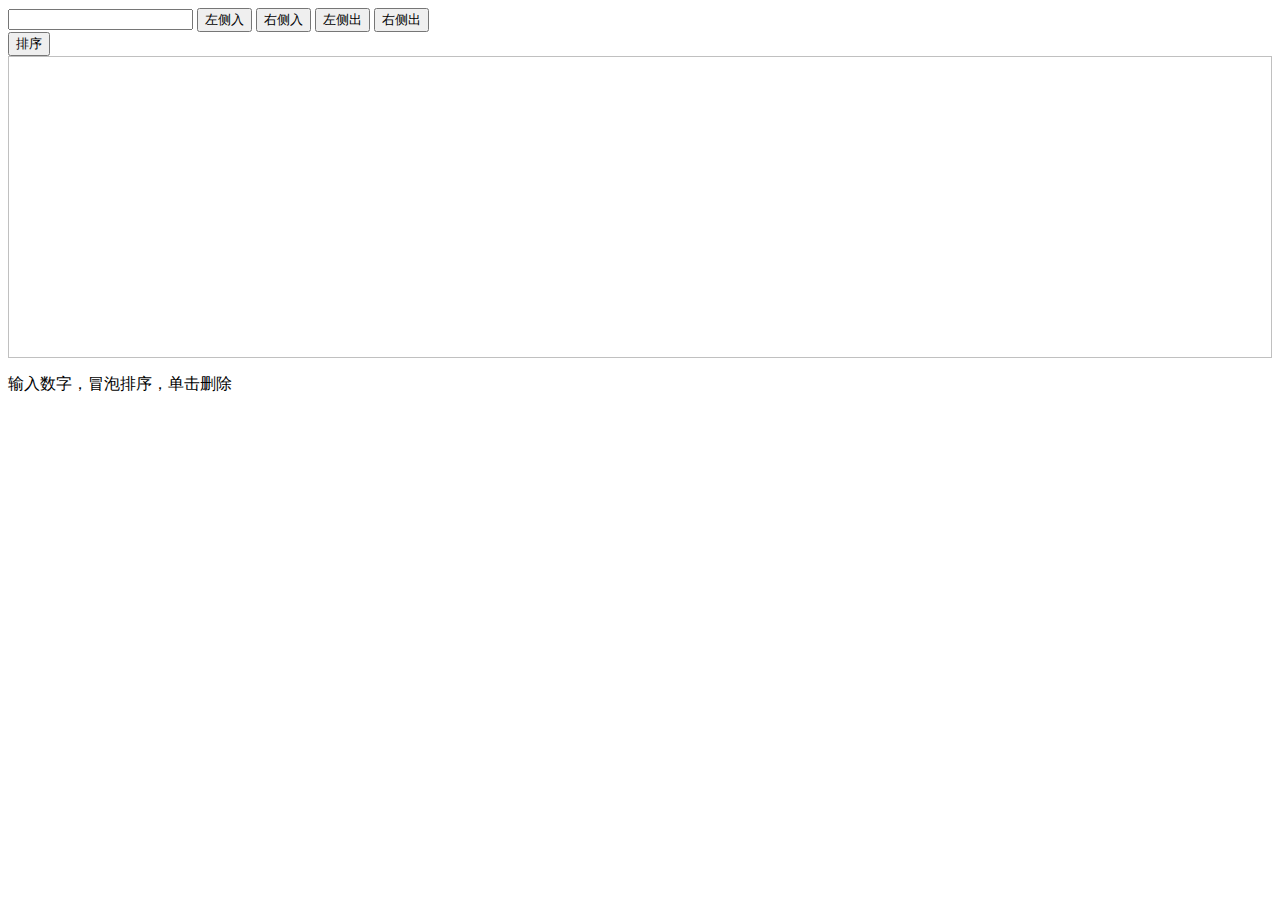
<file: index.html>
<!DOCTYPE html>
<html>
<head>
	<meta charset="utf-8">
	<title></title>
	<link rel="stylesheet" type="text/css" href="task4.css">
	<style type="text/css">
		body{
				/*background-color: rgba(190,134,165,.4);*/
			}
			#queue{
				display: flex;
				align-items: flex-end;
				min-height: 300px;
				border: solid 1px silver;
			}
			#queue div{
				color: white;
				font-size: 40px;
				line-height: 100px;
				text-align: center;
				background-color: #a33;
				width: 100px;
				height: 100px;
				margin: 10px;
				display: inline-block;
				transition: height 2s;
			}
			strong{
				background-color: yellow;
			}
	</style>
</head>
<body>
	<div>
		<input type="text" name="" id="input">
		<button id="b1">左侧入</button>
		<button id="b2">右侧入</button>
		<button id="b3">左侧出</button>
		<button id="b4">右侧出</button>
	</div>
	<button id="lastB">排序</button>
	<div id="queue">
		
	</div>
	<p>输入数字，冒泡排序，单击删除</p>

	<script type="text/javascript">
		// declare 5 handle, bubble委托

	    // bind event to element
	    var input = document.getElementById("input") ,
	        b1 = document.getElementById("b1"),
	        b2 = document.getElementById("b2"),
	        b3 = document.getElementById("b3"),
	        b4 = document.getElementById("b4"),
	        queue = document.getElementById("queue");	

	    input.addEventListener("keydown", function(event){
	    	// if it's a number, type in; if not, invalidate it
	    	if((event.keyCode < 48 || (event.keyCode >57 && event.keyCode <97) || event.keyCode > 105) && event.keyCode != 8){
	    		event.preventDefault();
	    	}
	    });

	    document.addEventListener("click", function(event){
	    	var target = event.target,
	    		num = parseInt(input.value);

	    	if(target.parentElement == queue){
	    		queue.removeChild(target);
	    	}

	    	switch(target){
	    		case b1:
	    			if(input.value > 15){
	    				alert("请输入小于15的数字");
	    				return -1;
	    			}
	    			var div = document.createElement("div");
	    			div.innerHTML = num;
	    			div.style.height = num * 40 + "px";
	    			queue.insertBefore(div, queue.childNodes[0]);

	    			input.focus();
	    			input.value = null;
	    			break;
	    		case b2:
	    			if(input.value > 15){
	    				alert("请输入小于15的数字");
	    				return -1;
	    			}
	    			var div = document.createElement("div");
	    			div.innerHTML = num;
	    			div.style.height = num * 40 + "px";
	    			queue.appendChild(div);
	    			input.focus();
	    			input.value = null;
	    			break;
	    		case b3:
	    			alert(queue.firstChild.innerHTML);
	    			queue.removeChild(queue.childNodes[0]);
	    			break; 
	    		case b4:
	    			alert(queue.lastChild.innerHTML);
	    			queue.removeChild(queue.lastChild);
	    			break; 
	    	}
	    });

	    lastB.addEventListener("click", function(event){
	    	//init
	    	var divs =  queue.getElementsByTagName("div"),
	    		divlen = divs.length ,
	    		data = new Array(divlen);
	    	//get data from div
	    	for(let i = 0; i < divlen; i ++){
	    		data[i] = parseInt(divs[i].innerHTML);
	    	}
	    	//sort the data
	    	for(let i = 0; i < divlen; i ++){
	    		for(let j = divlen - 1; j > i ; j --){
	    			if(data[j] > data[j-1]){
	    				data[j] = data[j] ^ data[j-1];
	    				data[j-1] = data[j] ^ data[j-1];
	    				data[j] = data[j] ^ data[j-1];
	    			}
	    		}
	    	}
	    	console.log(data.toString());
	    	//iterate data[i] to div's inner & height
	    	for(let i = 0; i < divlen; i ++){
	    		divs[i].innerHTML = data[i];
	    		divs[i].style.height = data[i] * 40 + "px";
	    	}
	    })
	</script>
</body>
</html>
</file>
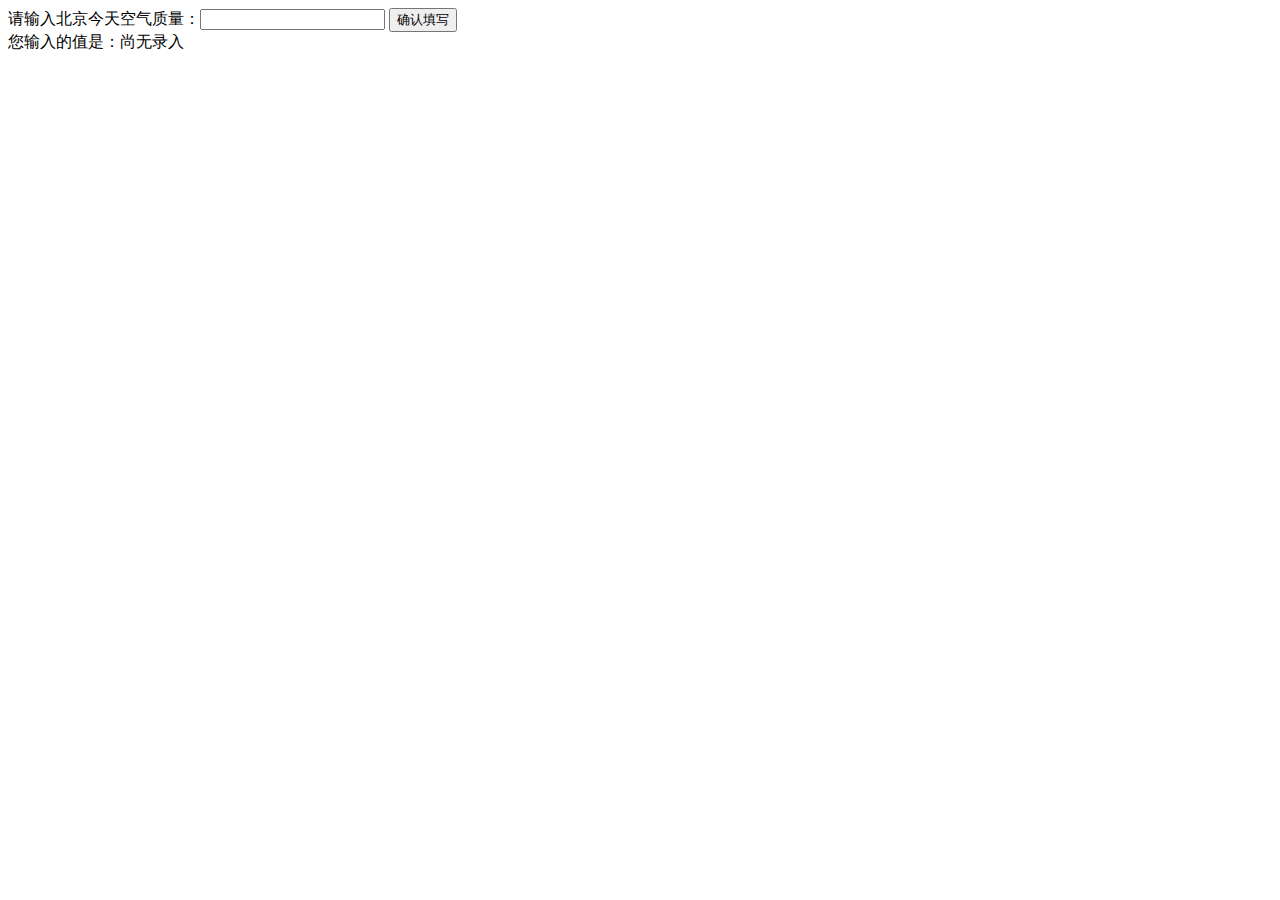
<file: task1/task1.html>
<!DOCTYPE html>
<html>
  <head>
    <meta charset="utf-8">
    <title>IFE JavaScript Task 01</title>
  </head>
<body>

  <label>请输入北京今天空气质量：<input id="aqi-input" type="text"></label>
  <button id="button">确认填写</button>

  <div>您输入的值是：<span id="aqi-display">尚无录入</span></div>

  <script type="text/javascript">
      (function() {
          var btn = document.getElementById("button"),
              input = document.getElementById("aqi-input"),
              display = document.getElementById("aqi-display"),
              words = null;

          btn.addEventListener("click",function(event){
              //get input
              words = input.value;
              console.log(words)
              //add it to display
              display.innerHTML = words;
          })
      })();

  </script>
</body>
</html>
</file>
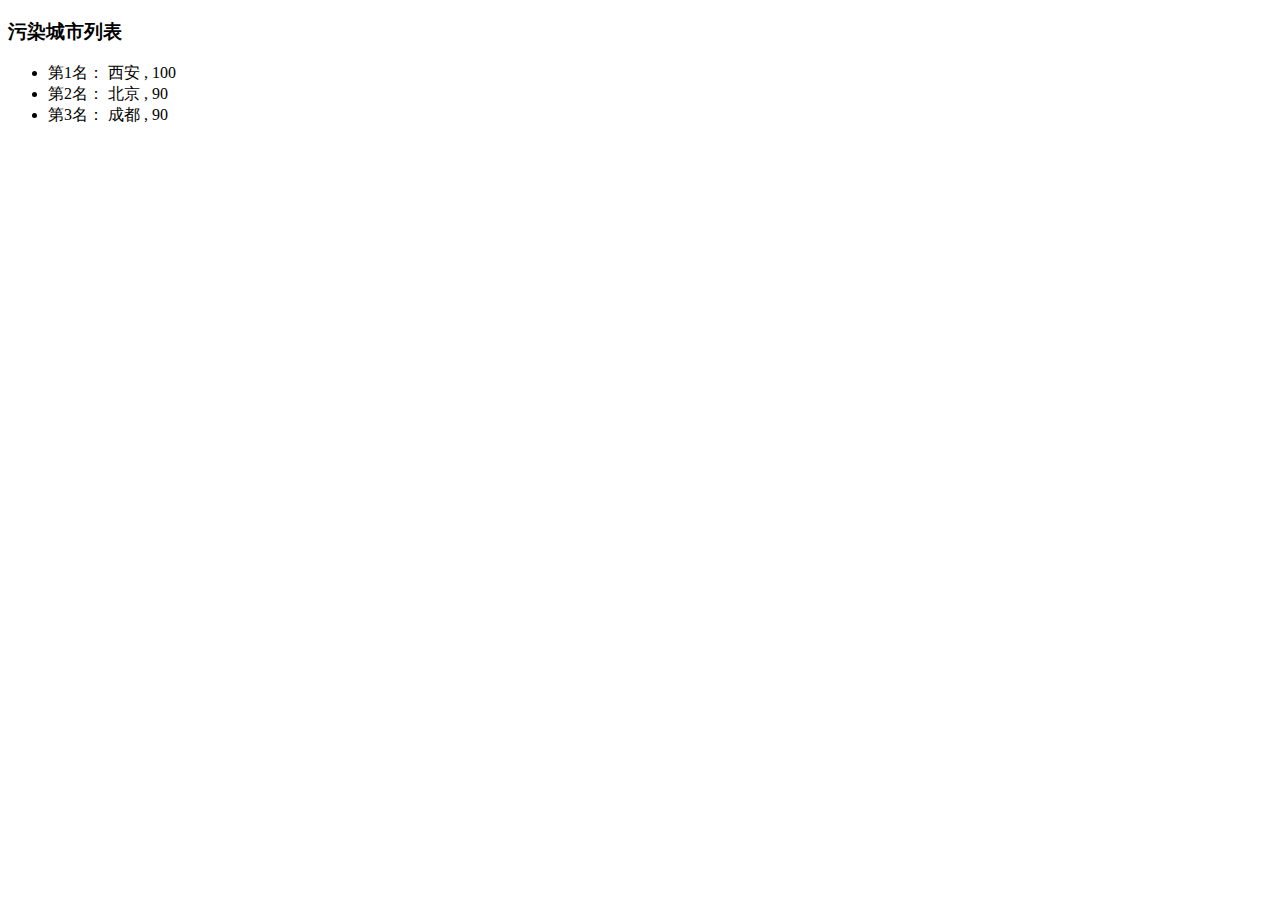
<file: task2/task2.html>
<!DOCTYPE html>
<html>
<head>
	<title></title>
	<meta charset="utf-8">
</head>
<body>
    <h3>污染城市列表</h3>
    <ul id="aqi-list">
    	
    </ul>
    
    <script type="text/javascript">
    	var aqiData = [
			["北京", 90],
			["上海", 50],
			["福州", 10],
			["广州", 50],
			["成都", 90],
			["西安", 100]
		];

		// sort function
		function sort(arr){
			// init
			var pointer1 = null;
			// check argument
			if(arr instanceof Array){
				try{
					// body of sortation
					for(let i = 0; i < arr.length - 1 ; i ++){
						for(let j = arr.length - 1 ; j > 0; j--){
							if(arr[j][1] > arr[j - 1][1]){
								pointer1 = arr[j-1];
								arr[j - 1] = arr[j];
								arr[j] = pointer1;
							}
						}
					}
				}catch(error){
					console.log(error.message)
				}
			}
		}

		// sort ther array
		sort(aqiData);

		for(var i = 0; i < aqiData.length; i ++){
			console.log(aqiData[i]);
		}
		// dom action
		var ul = document.getElementById("aqi-list"),
		    frag = document.createDocumentFragment();
		
		for(var i = 0; i < aqiData.length; i ++){
			//create li
			if(aqiData[i][1] > 60){
				var li = document.createElement("li");
				var words = "第" + (i + 1) + "名： " + aqiData[i][0] +" , " + aqiData[i][1];
				li.innerHTML = words;
			}
			//add li to frag
			frag.appendChild(li)
		}
		console.log(frag);
		//add frag to ul
		ul.appendChild(frag);
    </script>
</body>
</html>
</file>
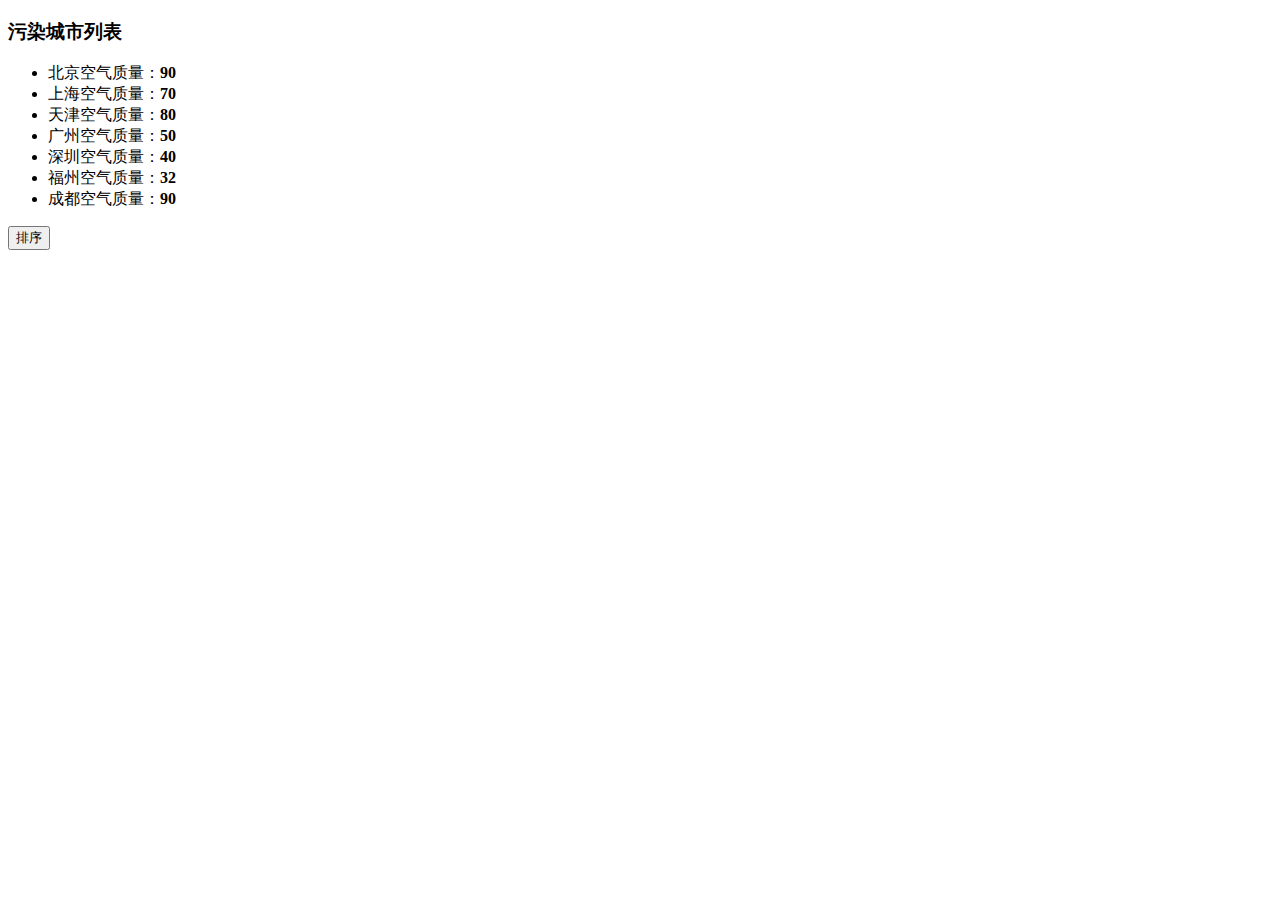
<file: task3/task3.html>
<!DOCTYPE html>
<html>
<head>
	<title></title>
	<meta charset="utf-8">
</head>
<body>
    <h3>污染城市列表</h3>
    <ul id="source">
        <li>北京空气质量：<b>90</b></li>
    	<li>上海空气质量：<b>70</b></li>
	    <li>天津空气质量：<b>80</b></li>
	    <li>广州空气质量：<b>50</b></li>
	    <li>深圳空气质量：<b>40</b></li>
	    <li>福州空气质量：<b>32</b></li>
	    <li>成都空气质量：<b>90</b></li>
    </ul>
    <ul id="resort">
    	
    </ul>
    <button id="sort-btn">排序</button>
    <script type="text/javascript">
        // method of getting data
        // 	init var
        var source = document.getElementById("source"),
            resort = document.getElementById("resort"),
            btn = document.getElementById("sort-btn");

        function getData(){
        	var lis = source.getElementsByTagName("li"),
        		data = new Array(lis.length),
        		city = "",
        		num = null;
        	
        	for(let i = 0, len = lis.length; i < len; i++){
        		city = lis[i].firstChild.nodeValue.slice(0, -5);
        		num = parseInt(lis[i].getElementsByTagName("b")[0].innerHTML);

        		data[i] = [];
        		data[i].push(city);
        		data[i].push(num);
        	}

        	return data;
        }
        // method of sortting
		function sort(arr){
			// init
			var pointer1 = null;
			// check argument
			if(arr instanceof Array){
				try{
					// body of sortation
					for(let i = 0; i < arr.length - 1 ; i ++){
						for(let j = arr.length - 1 ; j > 0; j--){
							if(arr[j][1] > arr[j - 1][1]){
								pointer1 = arr[j-1];
								arr[j - 1] = arr[j];
								arr[j] = pointer1;
							}
						}
					}
				}catch(error){
					console.log(error.message)
				}
			}
		}
        // turn data to dom node, add it to doc
        var data = getData();
        sort(data);

        function displayData(data){
			for(var i = 0; i < data.length; i ++){
				console.log(data[i]);
			}
			// dom action
			var frag = document.createDocumentFragment();
			
			for(var i = 0; i < data.length; i ++){
				//create li
				var li = document.createElement("li");
				var words = "第" + (i + 1) + "名： " + data[i][0] +" , " + data[i][1];
				li.innerHTML = words;
				
				//add li to frag
				frag.appendChild(li);
			}
			//add frag to resort
			resort.appendChild(frag);
        }

        btn.addEventListener("click", function(){
        	displayData(data);
        })
        
    </script>
</body>
</html>
</file>
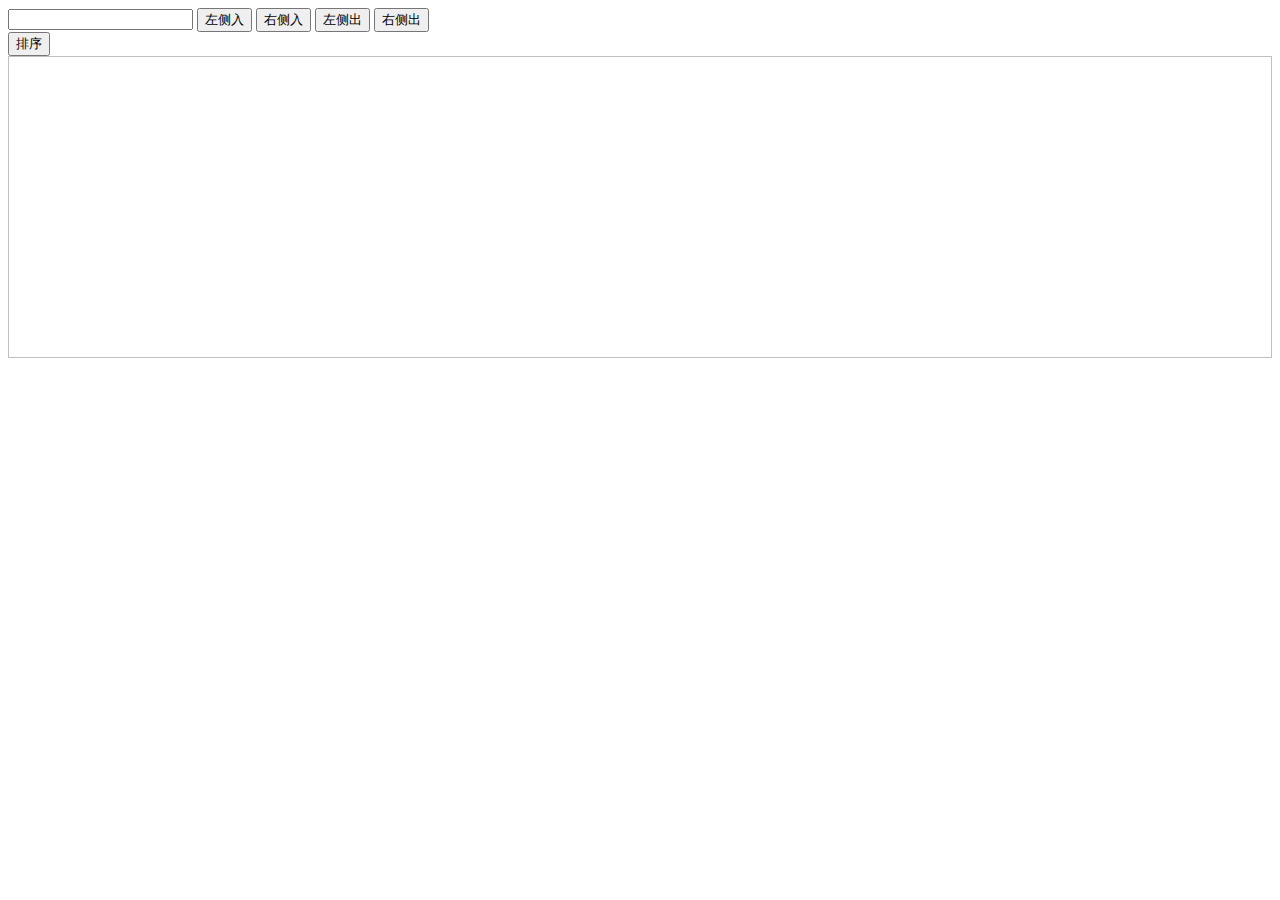
<file: task4-5/task4.html>
<!DOCTYPE html>
<html>
<head>
	<meta charset="utf-8">
	<title></title>
	<link rel="stylesheet" type="text/css" href="task4.css">
</head>
<body>
	<div>
		<input type="text" name="" id="input">
		<button id="b1">左侧入</button>
		<button id="b2">右侧入</button>
		<button id="b3">左侧出</button>
		<button id="b4">右侧出</button>
	</div>
	<button id="lastB">排序</button>
	<div id="queue">
		
	</div>

	<script type="text/javascript">
		// declare 5 handle, bubble委托

	    // bind event to element
	    var input = document.getElementById("input") ,
	        b1 = document.getElementById("b1"),
	        b2 = document.getElementById("b2"),
	        b3 = document.getElementById("b3"),
	        b4 = document.getElementById("b4"),
	        queue = document.getElementById("queue");	

	    input.addEventListener("keydown", function(event){
	    	// if it's a number, type in; if not, invalidate it
	    	if((event.keyCode < 48 || (event.keyCode >57 && event.keyCode <97) || event.keyCode > 105) && event.keyCode != 8){
	    		event.preventDefault();
	    	}
	    });

	    document.addEventListener("click", function(event){
	    	var target = event.target,
	    		num = parseInt(input.value);

	    	if(target.parentElement == queue){
	    		queue.removeChild(target);
	    	}

	    	switch(target){
	    		case b1:
	    			if(input.value > 15){
	    				alert("请输入小于15的数字");
	    				return -1;
	    			}
	    			var div = document.createElement("div");
	    			div.innerHTML = num;
	    			div.style.height = num * 40 + "px";
	    			queue.insertBefore(div, queue.childNodes[0]);

	    			input.focus();
	    			input.value = null;
	    			break;
	    		case b2:
	    			if(input.value > 15){
	    				alert("请输入小于15的数字");
	    				return -1;
	    			}
	    			var div = document.createElement("div");
	    			div.innerHTML = num;
	    			div.style.height = num * 40 + "px";
	    			queue.appendChild(div);
	    			input.focus();
	    			input.value = null;
	    			break;
	    		case b3:
	    			alert(queue.firstChild.innerHTML);
	    			queue.removeChild(queue.childNodes[0]);
	    			break; 
	    		case b4:
	    			alert(queue.lastChild.innerHTML);
	    			queue.removeChild(queue.lastChild);
	    			break; 
	    	}
	    });

	    lastB.addEventListener("click", function(event){
	    	//init
	    	var divs =  queue.getElementsByTagName("div"),
	    		divlen = divs.length ,
	    		data = new Array(divlen);
	    	//get data from div
	    	for(let i = 0; i < divlen; i ++){
	    		data[i] = parseInt(divs[i].innerHTML);
	    	}
	    	//sort the data
	    	for(let i = 0; i < divlen; i ++){
	    		for(let j = divlen - 1; j > 0 ; j --){
	    			if(data[j] > data[j-1]){
	    				data[j] = data[j] ^ data[j-1];
	    				data[j-1] = data[j] ^ data[j-1];
	    				data[j] = data[j] ^ data[j-1];
	    			}
	    		}
	    	}
	    	console.log(data.toString());
	    	//iterate data[i] to div's inner & height
	    	for(let i = 0; i < divlen; i ++){
	    		divs[i].innerHTML = data[i];
	    		divs[i].style.height = data[i] * 40 + "px";
	    	}
	    })
	</script>
</body>
</html>
</file>
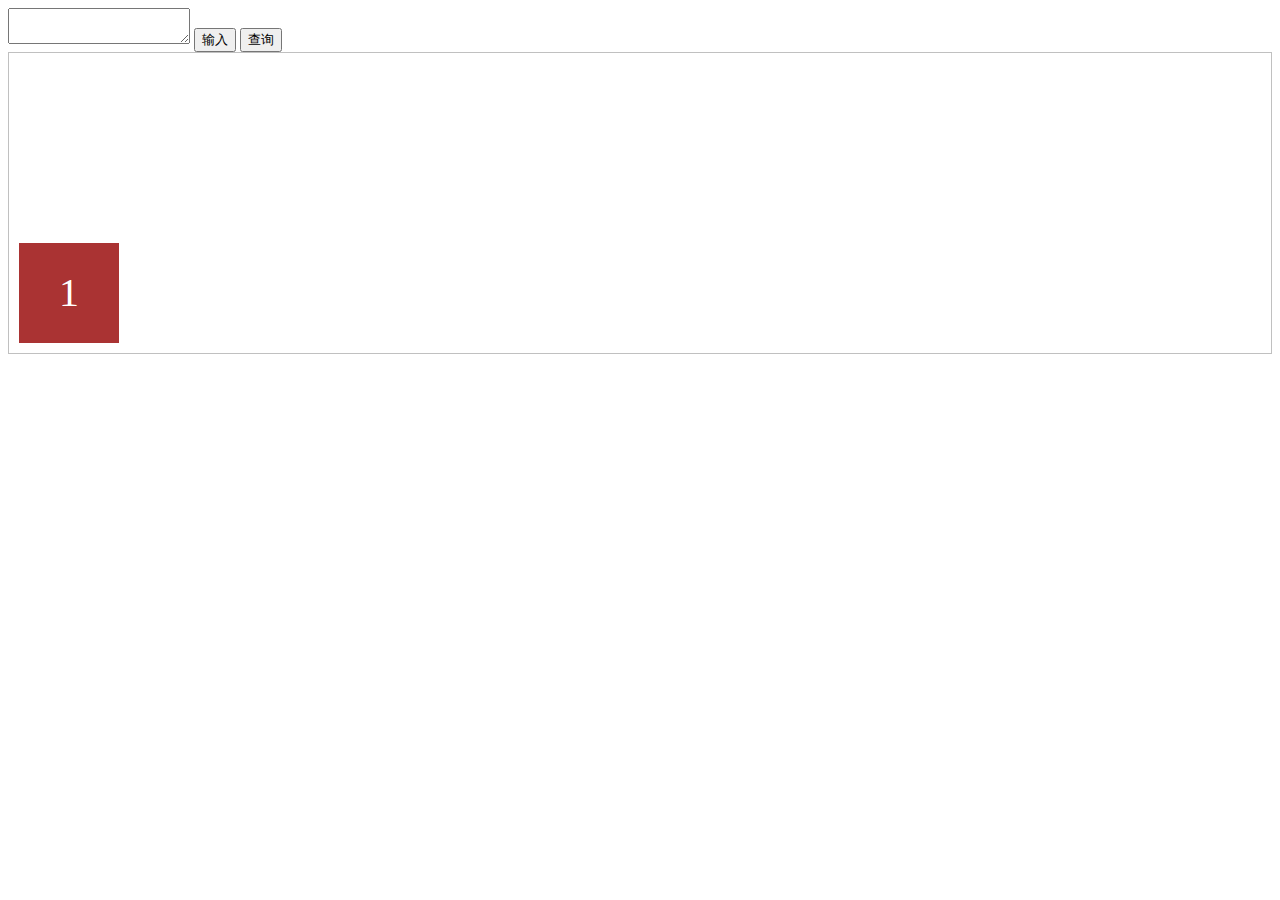
<file: task6/task6.html>
<!DOCTYPE html>
<html>
<head>
	<meta charset="utf-8">
	<title></title>
	<link rel="stylesheet" type="text/css" href="task6.css">
</head>
<body>
	<div>
		<textarea id="input"></textarea>
		<button id="b1">输入</button>
		<button id="b2">查询</button>
	<div id="queue">
		<div>1</div>
	</div>

	<script type="text/javascript">
		// declare 5 handle, bubble委托

	    // bind event to element
	    var input = document.getElementById("input") ,
	        b1 = document.getElementById("b1"),
	        b2 = document.getElementById("b2"),
	        queue = document.getElementById("queue");	

	    document.addEventListener("click", function(event){
	    	var target = event.target,
	    		text = input.value;
	    	// click to remove
	    	if(target.parentElement == queue){
	    		queue.removeChild(target);
	    	}

	    	switch(target){
	    		// split input by dot, then add to div
	    		case b1:
	    			var text = text.replace(/(,|，|\n|\t|\s|\.)+/g," ");
	    			console.log(text);
	    			var data = text.split(" ");
	    			for(let i = 0, len = data.length; i < len; i++ ){
						var div = document.createElement("div");
						div.innerHTML = data[i];
						queue.appendChild(div);
	    			}
	    			break;
	    		// query
	    		case b2:
	    			var divs = queue.getElementsByTagName("div");
	    			var strs = queue.getElementsByTagName("strong");
    				console.log("!!"+strs.length);
	    			for(let i = 0,len = strs.length; i < len; i ++){
	    				strs[0].parentElement.replaceChild(document.createTextNode(strs[0].innerHTML),strs[0]);
	    			}
	    			//search in each div
	    			for(let i = 0,len = divs.length; i < len; i ++){
	    				var div = divs[i];
	    				if(div.innerHTML.indexOf(input.value) > -1){
	    					// innerHTML change by replace
	    					var p1 =new RegExp(input.value, "g");
	    					div.innerHTML = div.innerHTML.replace(p1, "<strong>" + input.value + "</strong>");
	    				}
	    			}
	    			break;
	    	}
	    });

	</script>
</body>
</html>
</file>
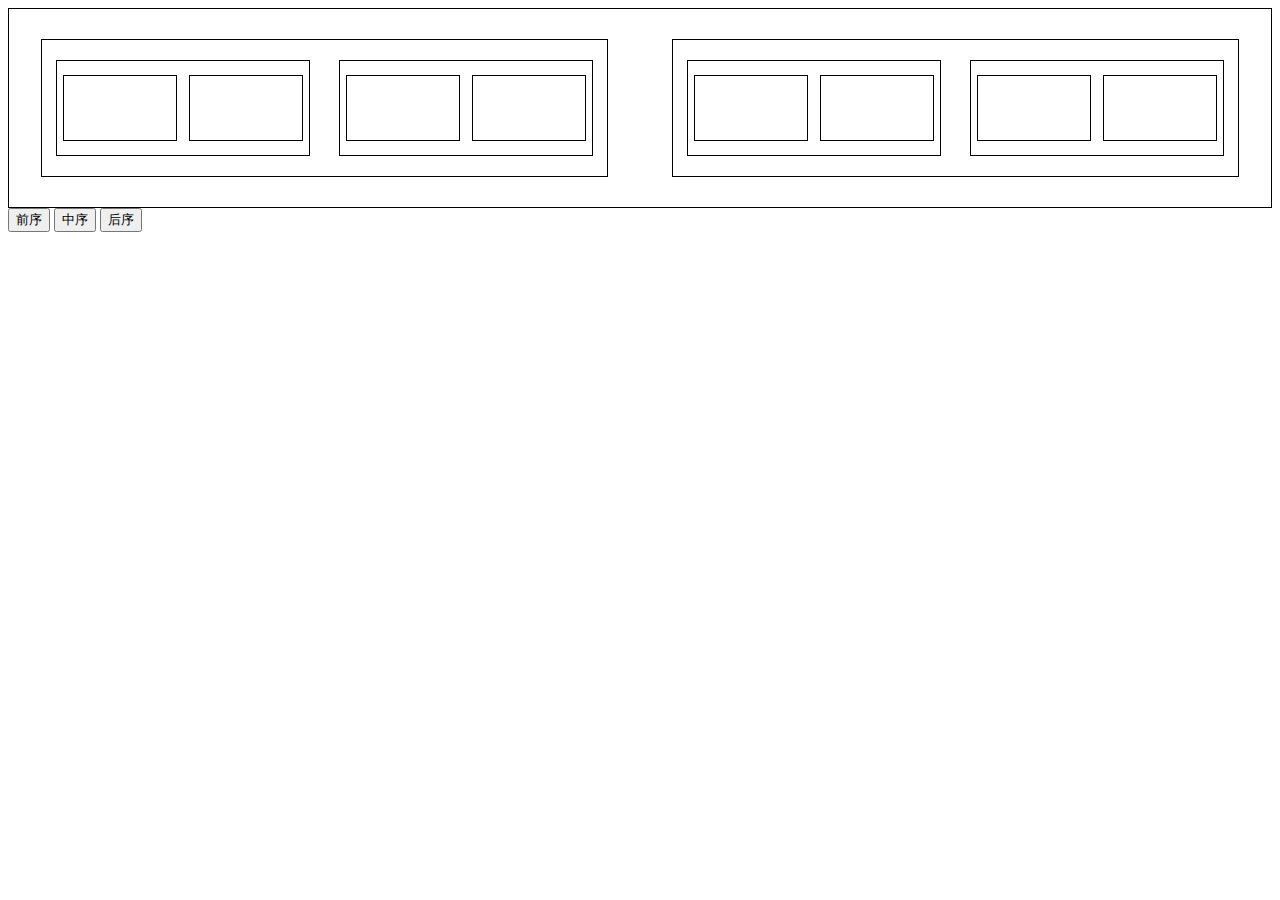
<file: task7/task7.html>
<!DOCTYPE html>
<html>
<head>
	<meta charset="utf-8">
	<title></title>
	<style type="text/css">
		#root{
			height: 200px;
			width: 100%;
		}
		div{
			background-color: white;
			display: flex;
			align-items: center;
			justify-content: space-around;
			border: solid 1px black;
			height: 70%;
			box-sizing: border-box;
			width: 45%;
		}
	</style>
</head>
<body>
	<div id="root"></div>
	<button id="b1">前序</button>
	<button id="b2">中序</button>
	<button id="b3">后序</button>

	<script type="text/javascript">
		// get div
		var root = document.getElementById("root");

		// recursion
		function bloom(div){
			// set div.layerCounter
			// div.layerCounter = div.parentElement.layerCounter + 1
			// root.layerCounter = 1
			// if(div.layerCounter < 4)
			if(!div.parentElement.parentElement.parentElement || (div.parentElement.parentElement.parentElement !== root)){
				var div1 = document.createElement("div"),
					div2 = document.createElement("div");
				div.append(div1);
				div.append(div2);
				bloom(div1);
				bloom(div2);
			}
			return;
		}

		bloom(root);

		/* binary tree */
		var	queue = [];

		function preOrder(div){
			console.log(div);
			queue.push(div);
			if(div.firstChild){
				arguments.callee(div.firstChild);
			}
			if(div.lastChild){
				arguments.callee(div.lastChild);
			}
		}
		function midOrder(div){
			console.log(div);
			if(div.firstChild){
				arguments.callee(div.firstChild);
			}
			queue.push(div);
			if(div.lastChild){
				arguments.callee(div.lastChild);
			}
		}
		function postOrder(div){
			console.log(div);
			if(div.firstChild){
				arguments.callee(div.firstChild);
			}
			if(div.lastChild){
				arguments.callee(div.lastChild);
			}
			queue.push(div);
		}

		var fire = function(){
			setTimeout(function(){
				var div = queue.shift();
				div.style.backgroundColor = "blue";
				setTimeout(function(){
					div.style.backgroundColor = "white";
				} , 500)
				setTimeout(arguments.callee, 500);
			} ,500)
		}


		/*  */
		var b1 = document.getElementById("b1"),
			b2 = document.getElementById("b2"),
			b3 = document.getElementById("b3");

		b1.addEventListener("click", function(){
			preOrder(root);
			fire();
		});
		b2.addEventListener("click", function(){
			midOrder(root);
			fire();
		});
		b3.addEventListener("click", function(){
			postOrder(root);
			fire();
		});

	</script>
</body>
</html>
</file>
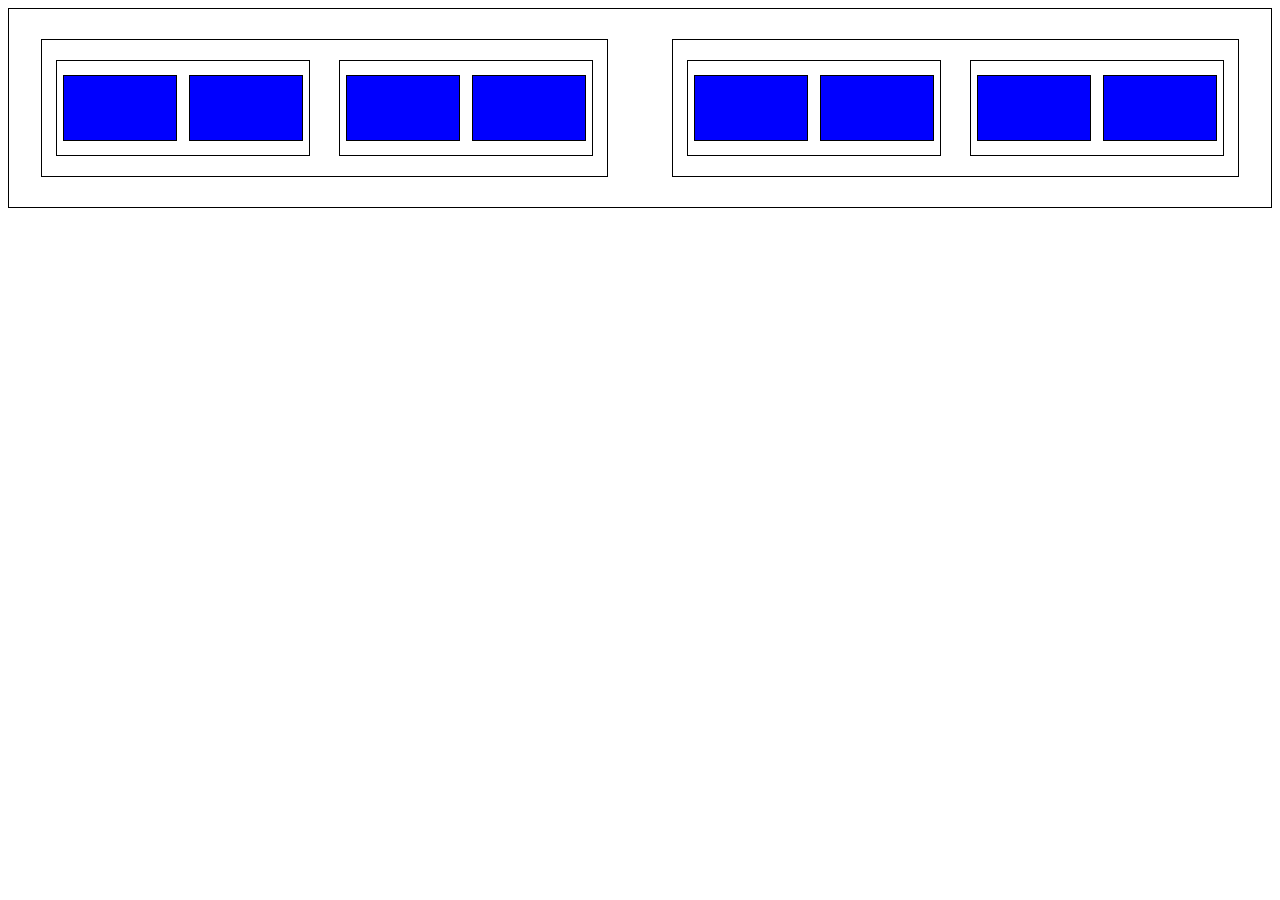
<file: task8/task8.html>
<!DOCTYPE html>
<html>
<head>
	<meta charset="utf-8">
	<title></title>
	<style type="text/css">
		#root{
			height: 200px;
			width: 100%;
		}
		div{
			background-color: white;
			display: flex;
			align-items: center;
			justify-content: space-around;
			border: solid 1px black;
			height: 70%;
			box-sizing: border-box;
			width: 45%;
		}
	</style>
</head>
<body>
	<div id="root"></div>
	
	<script type="text/javascript">
		// get div
		var root = document.getElementById("root");

		// recursion
		function bloom(div){
			// set div.layerCounter
			// div.layerCounter = div.parentElement.layerCounter + 1
			// root.layerCounter = 1
			// if(div.layerCounter < 4)
			if(!div.parentElement.parentElement.parentElement || (div.parentElement.parentElement.parentElement !== root)){
				var div1 = document.createElement("div"),
					div2 = document.createElement("div");
				div.append(div1);
				div.append(div2);
				bloom(div1);
				bloom(div2);
			}
			return;
		}

		bloom(root);

		// set callback
		// function shiningChain(div){
		// 	div.style.backgroundColor = "blue";

		// 	setTimeout(function(){
		// 		div.style.backgroundColor = "white";
		// 		var branches = div.childNodes;
		// 		shiningChain(branches[0]);
		// 		setTimeout(function(){
		// 			shiningChain(branches[1]);
		// 		} , 1200);
		// 	} , 1200)
		// }

		function shiningChain(div){
			console.log(div);
			div.style.backgroundColor = "blue";
	
			var branches = div.childNodes;
			if(branches.length){
				div.style.backgroundColor = "white";
			}
			if(branches[0]){
				shiningChain(branches[0]);
			}

			if(branches[1]){
				shiningChain(branches[1]);
			}
		
		}

		shiningChain(root);
	</script>
</body>
</html>
</file>
<file: task4.css>
body{
	/*background-color: rgba(190,134,165,.4);*/
}
#queue{
	display: flex;
	align-items: flex-end;
	min-height: 300px;
	border: solid 1px silver;
}
#queue div{
	color: white;
	font-size: 40px;
	line-height: 100px;
	text-align: center;
	background-color: #a33;
	width: 100px;
	height: 100px;
	margin: 10px;
	display: inline-block;
	transition: height 2s;
}
strong{
	background-color: yellow;
}
</file>
<file: task4-5/task4.css>
body{
	/*background-color: rgba(190,134,165,.4);*/
}
#queue{
	display: flex;
	align-items: flex-end;
	min-height: 300px;
	border: solid 1px silver;
}
#queue div{
	color: white;
	font-size: 40px;
	line-height: 100px;
	text-align: center;
	background-color: #a33;
	width: 100px;
	height: 100px;
	margin: 10px;
	display: inline-block;
	transition: height 2s;
}
</file>
<file: task6/task6.css>
body{
	/*background-color: rgba(190,134,165,.4);*/
}
#queue{
	display: flex;
	align-items: flex-end;
	min-height: 300px;
	border: solid 1px silver;
}
#queue div{
	color: white;
	font-size: 40px;
	line-height: 100px;
	text-align: center;
	background-color: #a33;
	width: 100px;
	height: 100px;
	margin: 10px;
	display: inline-block;
	transition: height 2s;
}
strong{
	background-color: yellow;
}
</file>
